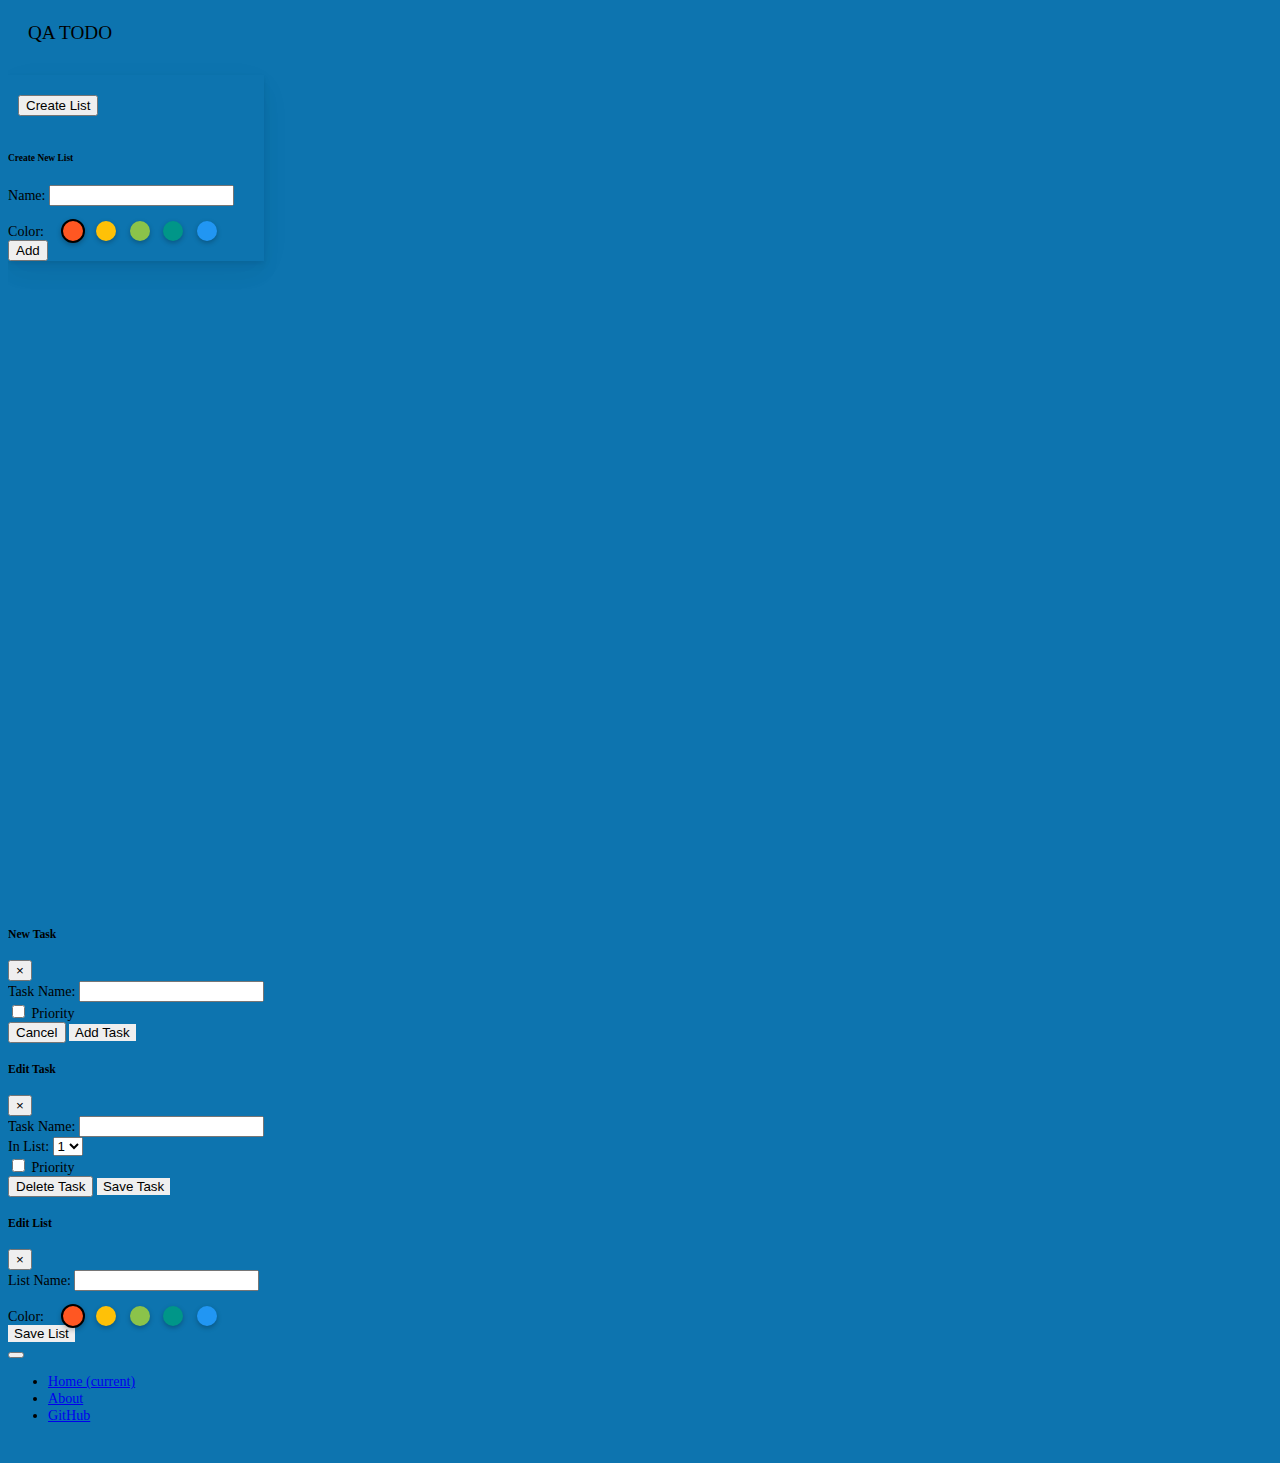
<file: html/html/index.html>
<!DOCTYPE html>
<html lang="en">

<head>
    <meta charset="UTF-8">
    <meta name="viewport" content="width=device-width, initial-scale=1.0">
    <link rel="stylesheet" href="https://cdn.jsdelivr.net/npm/bootstrap@4.5.3/dist/css/bootstrap.min.css"
        integrity="sha384-TX8t27EcRE3e/ihU7zmQxVncDAy5uIKz4rEkgIXeMed4M0jlfIDPvg6uqKI2xXr2" crossorigin="anonymous">
    <link rel="stylesheet" href="../css/style.css">
    <title>Home</title>
</head>

<body>

    <div class="d-flex" id="wrapper">

        <!-- Sidebar -->
        <div class="bg-light border-right" id="sidebar-wrapper">
            <div class="sidebar-heading">QA TODO</div>
            <br>
            <div class="accordion" id="accordionExample">
                <div class="card">
                    <div class="card-header" id="headingOne">
                        <h2 class="mb-0">
                            <button class="btn btn-link btn-block text-left" type="button" data-toggle="collapse"
                                data-target="#collapseOne" aria-expanded="true" aria-controls="collapseOne">
                                Create List
                            </button>
                        </h2>
                    </div>

                    <div id="collapseOne" class="collapse show" aria-labelledby="headingOne"
                        data-parent="#accordionExample">
                        <div class="card-body">

                            <h6 class="title">Create New List</h6>

                            <form class="addRecord">
                                <div class="form-group">
                                    <label for="exampleInputEmail1">Name:</label>
                                    <input type="text" class="form-control" id="todoName" required>
                                </div>
                                <!-- GOT CODE BELOW IS FOR COLOR RADIO ELEMENT WHICH I GOT FROM https://codepen.io/tobiasdev/pen/YWpBxX -->
                                <div class="form-group">
                                    <label for="exampleInputEmail1">Color:</label>

                                    <label class="orange">
                                        <input  class="colorInput" type="radio" name="color" value="#FF5722" checked>
                                        <div class="button"><span></span></div>
                                    </label>

                                    <label class="amber">
                                        <input class="colorInput" type="radio" name="color" value="#FFC107">
                                        <div class="button"><span></span></div>
                                    </label>

                                    <label class="lime">
                                        <input  class="colorInput" type="radio" name="color" value="#8BC34A">
                                        <div class="button"><span></span></div>
                                    </label>

                                    <label class="teal">
                                        <input  class="colorInput" type="radio" name="color" value="#009688">
                                        <div class="button"><span></span></div>
                                    </label>

                                    <label class="blue">
                                        <input  class="colorInput" type="radio" name="color" value="#2196F3">
                                        <div class="button"><span></span></div>
                                    </label>

                                </div>
                                <button type="submit" class="btn btn-success btn-block" value="update">Add</button>

                            </form>
                        </div>
                    </div>
                </div>
            </div>
        </div>


        <!-- Page Content -->
        <div id="page-content-wrapper">
            <!-- Add Task Modal -->
            <div class="modal fade" id="addTaskModalCenter" tabindex="-1" role="dialog"
                aria-labelledby="exampleModalCenterTitle" aria-hidden="true">
                <div class="modal-dialog modal-dialog-centered" role="document">
                    <div class="modal-content">
                        <div class="modal-header">
                            <h5 class="modal-title" id="exampleModalLongTitle">New Task</h5>
                            <button type="button" class="close" data-dismiss="modal" aria-label="Close">
                                <span aria-hidden="true">&times;</span>
                            </button>
                        </div>
                        <div class="modal-body">
                            <form class="addTask">
                                <div class="form-group">
                                    <label for="exampleInputEmail1">Task Name:</label>
                                    <input type="text" class="form-control" id="add-taskName" required>
                                </div>
                                <div class="form-check">
                                    <input type="checkbox" class="form-check-input" id="add-priorityCheck">
                                    <label class="form-check-label" for="exampleCheck1">Priority</label>
                                  </div>
                            </form>
                        </div>
                        <div class="modal-footer">
                            <button type="button" class="btn btn-secondary" data-dismiss="modal">Cancel</button>
                            <button type="button" class="btn btn-primary" id="confirmAdd" data-dismiss="modal">Add Task</button>
                        </div>
                    </div>
                </div>
            </div>

            <!-- Edit Task Modal -->
            <div class="modal fade" id="editTaskModalCenter" tabindex="-1" role="dialog"
                aria-labelledby="exampleModalCenterTitle" aria-hidden="true">
                <div class="modal-dialog modal-dialog-centered" role="document">
                    <div class="modal-content">
                        <div class="modal-header">
                            <h5 class="modal-title" id="exampleModalLongTitle">Edit Task</h5>
                            <button type="button" class="close" data-dismiss="modal" aria-label="Close">
                                <span aria-hidden="true">&times;</span>
                            </button>
                        </div>
                        <div class="modal-body">
                            <form class="editTask">
                                <div class="form-group">
                                    <label for="exampleInputEmail1">Task Name:</label>
                                    <input type="text" class="form-control" id="edit-taskName" required>
                                </div>
                                <div class="form-group">
                                    <label for="exampleFormControlSelect1">In List:</label>
                                    <select class="form-control" id="listSelect">
                                      <option value="1">1</option>
                                    </select>
                                  </div>
                                <div class="form-check">
                                    <input type="checkbox" class="form-check-input" id="edit-priorityCheck">
                                    <label class="form-check-label" for="exampleCheck1">Priority</label>
                                  </div>
                            </form>
                        </div>
                        <div class="modal-footer">
                            <button type="button" class="btn btn-danger" id="deleteTask">Delete Task</button>
                            <button type="button" class="btn btn-primary" id="confirmEdit" data-dismiss="modal">Save Task</button>
                        </div>
                    </div>
                </div>
            </div>

            <!-- Edit List Modal -->
            <div class="modal fade" id="editListModalCenter" tabindex="-1" role="dialog"
                aria-labelledby="exampleModalCenterTitle" aria-hidden="true">
                <div class="modal-dialog modal-dialog-centered" role="document">
                    <div class="modal-content">
                        <div class="modal-header">
                            <h5 class="modal-title" id="exampleModalLongTitle">Edit List</h5>
                            <button type="button" class="close" data-dismiss="modal" aria-label="Close">
                                <span aria-hidden="true">&times;</span>
                            </button>
                        </div>
                        <div class="modal-body">
                            <form class="editList">
                                <div class="form-group">
                                    <label for="exampleInputEmail1">List Name:</label>
                                    <input type="text" class="form-control" id="edit-ListName" required>
                                </div>
                                <!-- GOT CODE BELOW IS FOR COLOR RADIO ELEMENT WHICH I GOT FROM https://codepen.io/tobiasdev/pen/YWpBxX -->
                                <div class="form-group">
                                    <label for="exampleInputEmail1">Color:</label>

                                    <label class="orange">
                                        <input  class="colorInput" type="radio" name="editColor" id="FF5722" value="#FF5722" checked>
                                        <div class="button"><span></span></div>
                                    </label>

                                    <label class="amber">
                                        <input class="colorInput" type="radio" name="editColor" id="FFC107" value="#FFC107">
                                        <div class="button"><span></span></div>
                                    </label>

                                    <label class="lime">
                                        <input  class="colorInput" type="radio" name="editColor" id="8BC34A" value="#8BC34A">
                                        <div class="button"><span></span></div>
                                    </label>

                                    <label class="teal">
                                        <input  class="colorInput" type="radio" name="editColor" id="009688" value="#009688">
                                        <div class="button"><span></span></div>
                                    </label>

                                    <label class="blue">
                                        <input  class="colorInput" type="radio" name="editColor" id="2196F3" value="#2196F3">
                                        <div class="button"><span></span></div>
                                    </label>

                                </div>
                            </form>
                        </div>
                        <div class="modal-footer">
                            <button type="button" class="btn btn-primary" id="confirmListEdit" data-dismiss="modal">Save List</button>
                        </div>
                    </div>
                </div>
            </div>

            <!-- NAVBAR -->
            <nav class="navbar navbar-expand-lg navbar-light bg-light border-bottom">

                <button class="navbar-toggler" type="button" data-toggle="collapse"
                    data-target="#navbarSupportedContent" aria-controls="navbarSupportedContent" aria-expanded="false"
                    aria-label="Toggle navigation">
                    <span class="navbar-toggler-icon"></span>
                </button>

                <div class="collapse navbar-collapse" id="navbarSupportedContent">
                    <ul class="navbar-nav ml-auto mt-2 mt-lg-0">
                        <li class="nav-item active">
                            <a class="nav-link" href="#">Home <span class="sr-only">(current)</span></a>
                        </li>
                        <li class="nav-item">
                            <a class="nav-link" href="#">About</a>
                        </li>
                        <li class="nav-item">
                            <a class="nav-link" href="#">GitHub</a>
                        </li>
                    </ul>
                </div>
            </nav>

            <div class="container-fluid">
                <br>
                <div class="row" id="listContainer">
                    
                </div>
            </div>
        </div>

    </div>


    <script src="https://code.jquery.com/jquery-3.5.1.slim.min.js"
        integrity="sha384-DfXdz2htPH0lsSSs5nCTpuj/zy4C+OGpamoFVy38MVBnE+IbbVYUew+OrCXaRkfj"
        crossorigin="anonymous"></script>
    <script src="https://cdn.jsdelivr.net/npm/bootstrap@4.5.3/dist/js/bootstrap.bundle.min.js"
        integrity="sha384-ho+j7jyWK8fNQe+A12Hb8AhRq26LrZ/JpcUGGOn+Y7RsweNrtN/tE3MoK7ZeZDyx"
        crossorigin="anonymous"></script>
    <script src="../js/list.js"></script>
    <script src="../js/task.js"></script>
    <script src="../js/runner.js"></script>
</body>

</html>
</file>
<file: html/css/style.css>
body {
  font-size: 0.88rem;
  background-color: #0d74af
}

#wrapper {
    overflow-x: hidden;
 }

#sidebar-wrapper {
  min-height: 100vh;
  width: 20vw;
  margin-left: 0;
}

#sidebar-wrapper .sidebar-heading {
  padding: 0.875rem 1.25rem;
  font-size: 1.2rem;
}

#page-content-wrapper {
  min-width: 0;
  width: 100%;
}

.btn-primary {
  border: none;
}

.deleteBtn {
  color: red;
}

.btn-primary:hover {
  filter: brightness(95%);
}

/* LIST CSS */

.card {
  box-shadow: 0 0.46875rem 2.1875rem rgba(4, 9, 20, 0.03), 0 0.9375rem 1.40625rem rgba(4, 9, 20, 0.03), 0 0.25rem 0.53125rem rgba(4, 9, 20, 0.05), 0 0.125rem 0.1875rem rgba(4, 9, 20, 0.03);
  border-width: 0;
  transition: all .2s
}

.card-header {
  display: flex;
  align-items: center;
  height: 3.5rem;
  padding: 0 0 0 10px;
}

.scroll-area-sm {
  height: 288px;
  overflow-x: hidden
}

.todo-indicator {
  position: absolute;
  width: 4px;
  height: 60%;
  border-radius: 0.3rem;
  left: 0.625rem;
  top: 20%;
  opacity: .6;
  transition: opacity .2s
}

.widget-content {
  padding: 1rem;
  flex-direction: row;
  align-items: center
}

.widget-content .widget-content-wrapper {
  display: flex;
  flex: 1;
  position: relative;
  align-items: center
}

.widget-content .widget-content-right {
  margin-left: auto
}

.btn-outline-success:hover {
  color: #fff;
  background-color:gainsboro;
  border-color: black
}

.done {
  position: relative;  
}

.done:after {
position: absolute;
left: 50px;
top: 50%;
height: 1px;
background: black;
content: "";
width: 70%;
display: block;
}

/* CODE BELOW I GOT FROM https://codepen.io/tobiasdev/pen/YWpBxX which i slightly modified*/
.colorInput {
  display: none;
}

.button {
  display: inline-block;
  position: relative;
  width: 20px;
  height: 20px;
  margin: 5px;
  cursor: pointer;
}

.button span {
  display: block;
  position: absolute;
  width: 20px;
  height: 20px;
  padding: 0;
  top: 100%;
  left: 100%;
  -webkit-transform: translate(-50%, -50%);
  -ms-transform: translate(-50%, -50%);
  -o-transform: translate(-50%, -50%);
  transform: translate(-50%, -50%);
  border-radius: 100%;
  background: #eeeeee;
  box-shadow: 0 2px 5px 0 rgba(0, 0, 0, 0.26);
}

.button span:hover {
  border: 2px solid red;
}

.orange .button span {
  background: #FF5722;
}

.amber .button span {
  background: #FFC107;
}

.lime .button span {
  background: #8BC34A;
}

.teal .button span {
  background: #009688;
}

.blue .button span {
  background: #2196F3;
}

.orange input:checked ~ .button span{
  border: 2px solid black;
}

.amber input:checked ~ .button span {
  border: 2px solid black;
}

.lime input:checked ~ .button span {
  border: 2px solid black;
}

.teal input:checked ~ .button span {
  border: 2px solid black;
}

.blue input:checked ~ .button span {
  border: 2px solid black;
}
</file>
